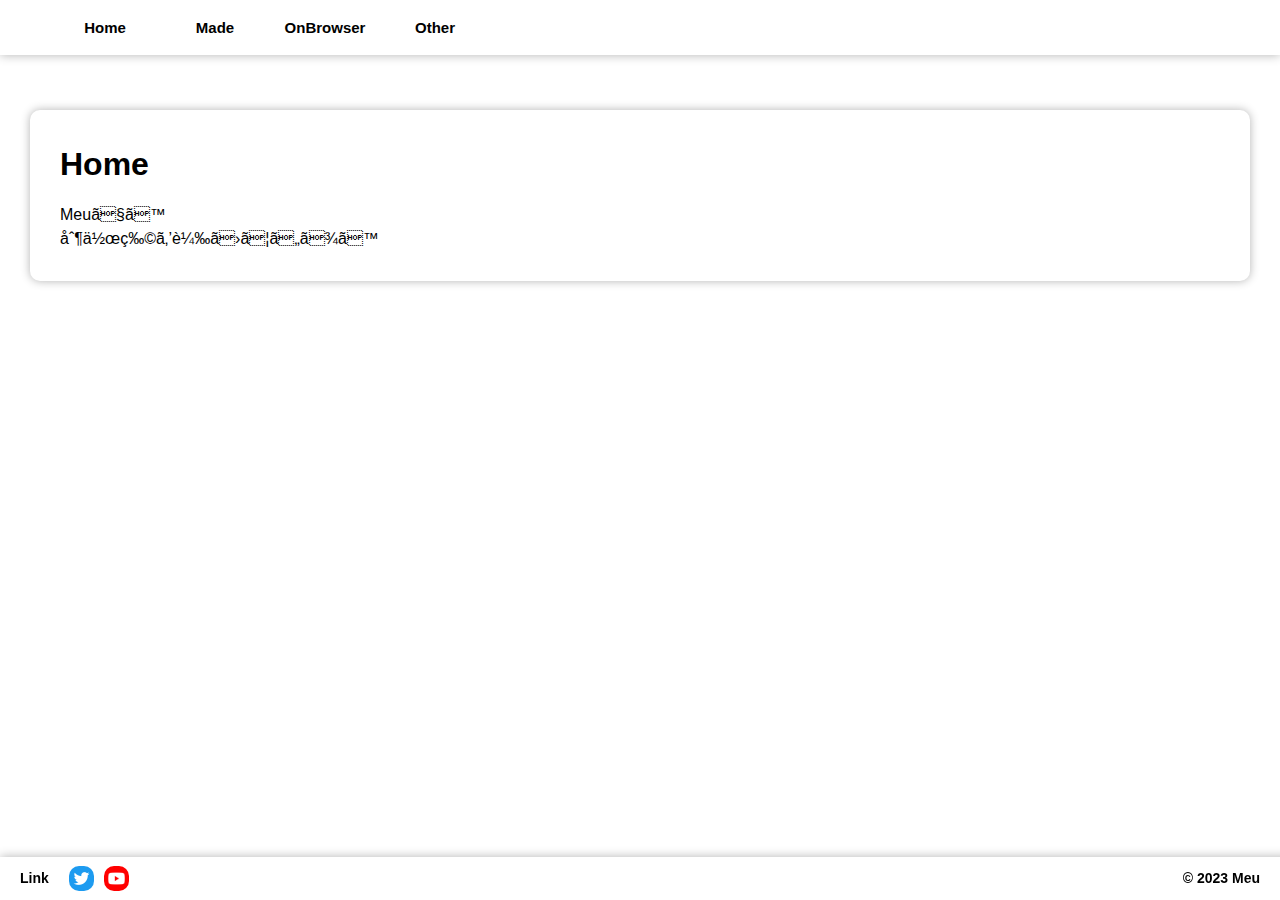
<file: index.html>
<!DOCTYPE html>
<html>

<head>
    <meta charset="JP">
    <title>Meu</title>
    <link href="base.css" rel="stylesheet" type="text/css">
    <link href="header.css" rel="stylesheet" type="text/css">
    <link href="footer.css" rel="stylesheet" type="text/css">
    <script src="commonFunction.js"></script>
</head>

<body>
    <script src="header.js"></script>
    
    <main>
        <h1>Home</h1>
        <p>Meuです</p>
        <p>制作物を載せています</p>
    </main>

    <script src="footer.js"></script>
</body>

</html>
</file>
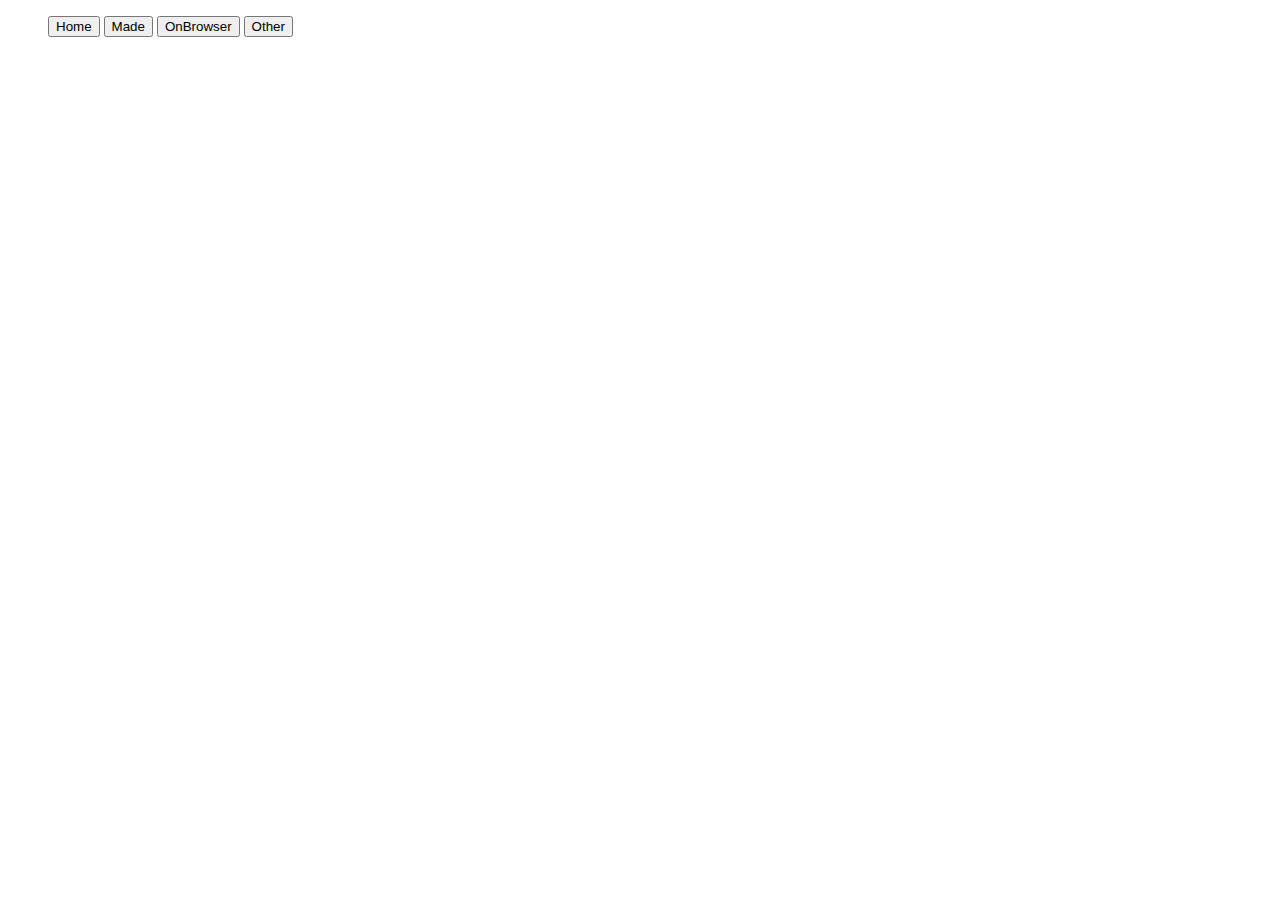
<file: header.html>
<!DOCTYPE html>
<html lang="ja">

<head>
    <meta charset="UTF-8">
    <title>Document</title>
</head>

<body>
    <header>
        <nav>
            <ul>
                <button class="header-button" onclick="redirectToPage('index.html')">Home</button>
                <button class="header-button" onclick="redirectToPage('made.html')">Made</button>
                <button class="header-button" onclick="redirectToPage('onBrowser.html')">OnBrowser</button>
                <button class="header-button" onclick="redirectToPage('other.html')">Other</button>
            </ul>
        </nav>
    </header>
</body>

</html>
</file>
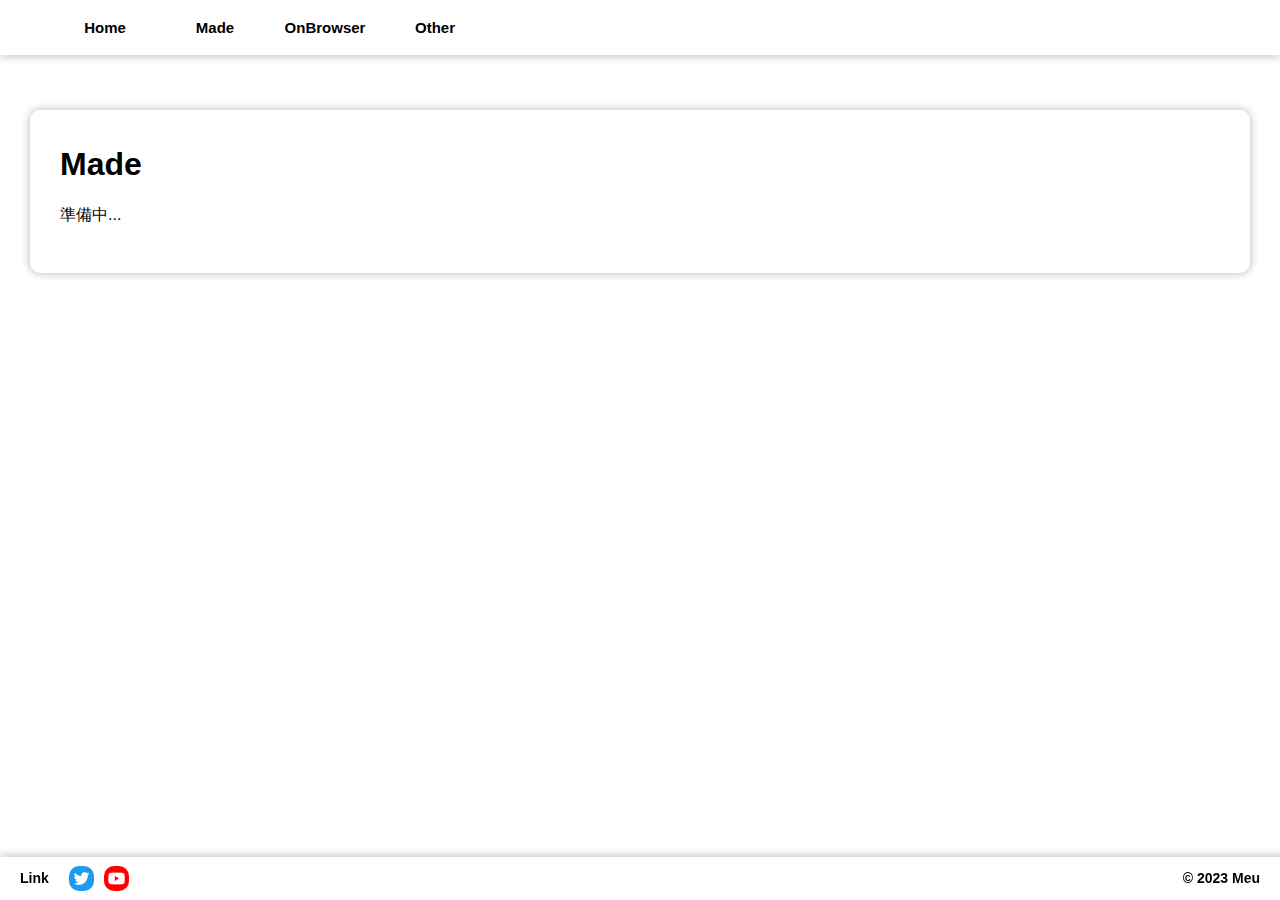
<file: made.html>
<!DOCTYPE html>
<html>
<head>
	<title>Made</title>
    <link href="base.css" rel="stylesheet" type="text/css">
    <link href="itemList.css" rel="stylesheet" type="text/css">
    <link href="header.css" rel="stylesheet" type="text/css">
    <link href="footer.css" rel="stylesheet" type="text/css">
    <script src="commonFunction.js"></script>
</head>
<body>
    <script src="header.js"></script>
	
    <main>
        <h1>Made</h1>
        <p>準備中...</p>
        <ul>
            
        </ul>

    </main>

    <script src="footer.js"></script>
  </body>
  </html>
</file>
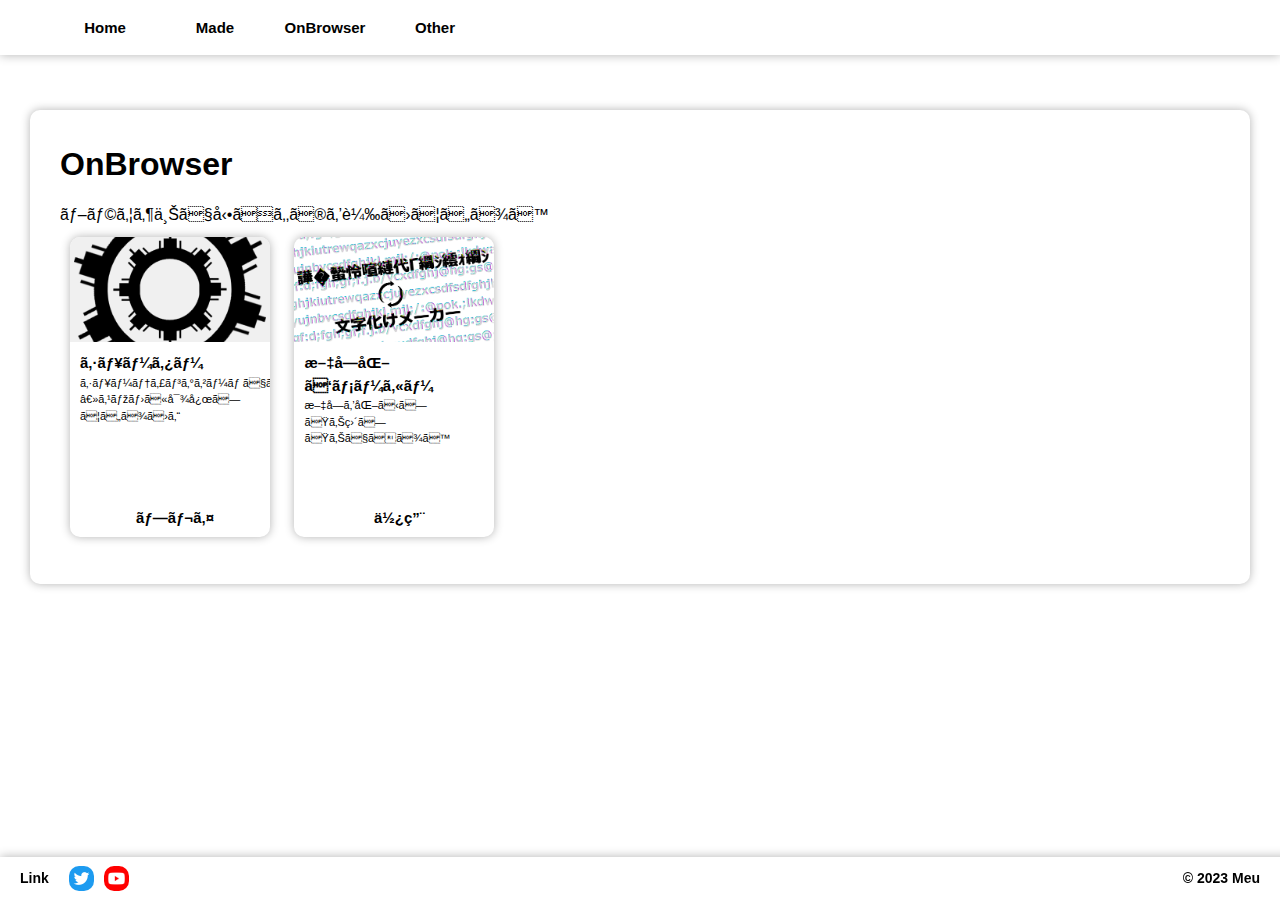
<file: onBrowser.html>
<!DOCTYPE html>
<html>
<head>
    <meta charset="JP">
    <title>Meu</title>
    <link href="base.css" rel="stylesheet" type="text/css">
    <link href="header.css" rel="stylesheet" type="text/css">
    <link href="footer.css" rel="stylesheet" type="text/css">
    <link href="itemList.css" rel="stylesheet" type="text/css">
    <script src="commonFunction.js"></script>
</head>

<body>
    <script src="header.js"></script>
    
    <main>
        <h1>OnBrowser</h1>
        <p>ブラウザ上で動くものを載せています</p>
        <div class="container">
            <div class="image" style="background-image: url('onBrowser/shooting/shooter_icon.png');"></div>
            <div class="content">
                <h3 class="title">シューター</h3>
                <p class="description">シューティングゲームです</p>
                <p class="description">※スマホに対応していません</p>
                <button class="button" onclick="redirectToPage('onBrowser/shooting/shooting.html')">プレイ</button>
            </div>
        </div>
        <div class="container">
            <div class="image" style="background-image: url('onBrowser/mojibake/mojibake.png');"></div>
            <div class="content">
                <h3 class="title">文字化けメーカー</h3>
                <p class="description">文字を化かしたり直したりできます</p>
                <button class="button" onclick="redirectToPage('onBrowser/mojibake/mojibake.html')">使用</button>
            </div>
        </div>

    </main>

    <script src="footer.js"></script>
</body>

</html>
</file>
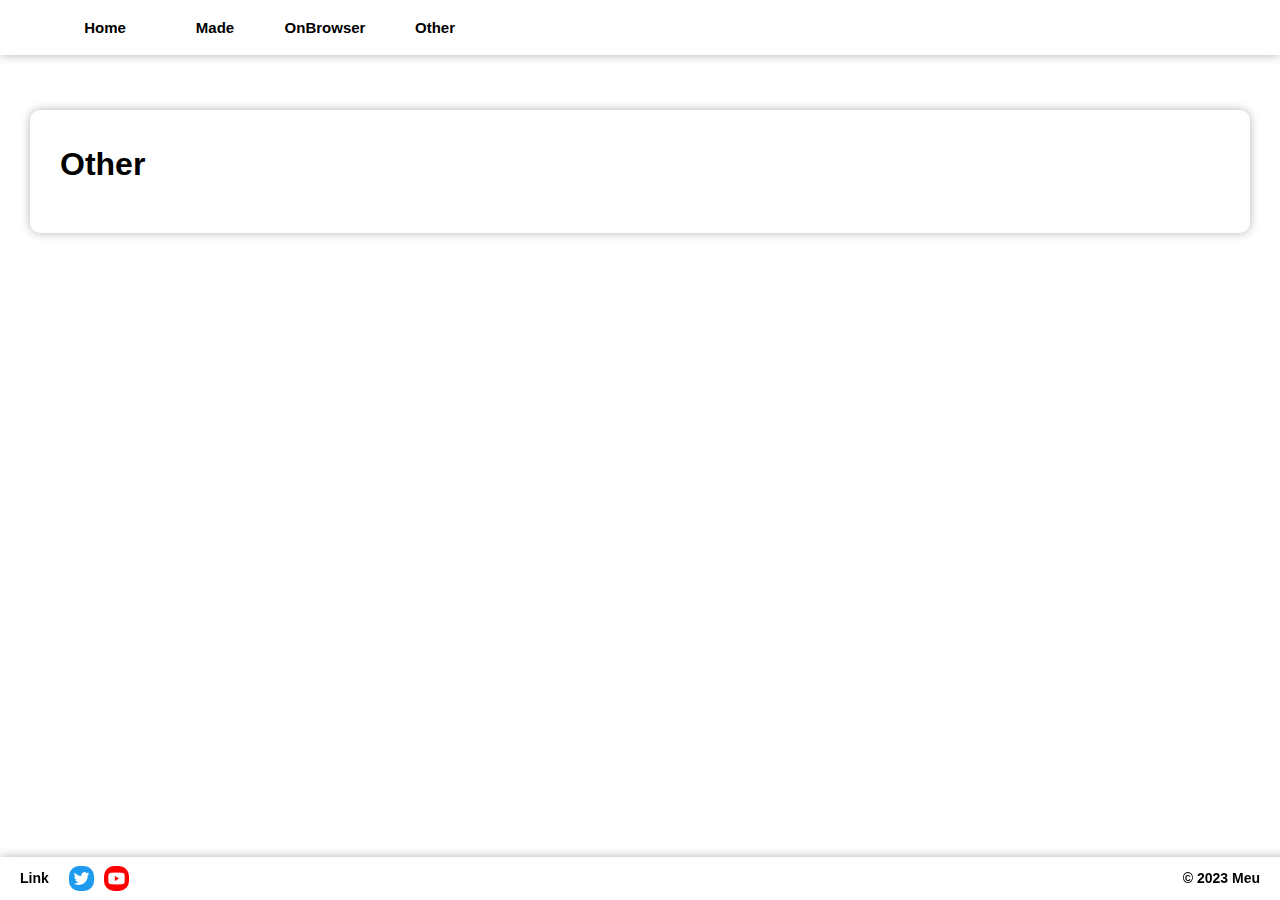
<file: other.html>
<!DOCTYPE html>
<html>

<head>
    <title>Other</title>
    <link href="base.css" rel="stylesheet" type="text/css">
    <link href="header.css" rel="stylesheet" type="text/css">
    <link href="footer.css" rel="stylesheet" type="text/css">
    <script src="commonFunction.js"></script>
</head>

<body>
    <script src="header.js"></script>
    
    <main>
        <h1>Other</h1>
    </main>

    <script src="footer.js"></script>
</body>

</html>
</file>
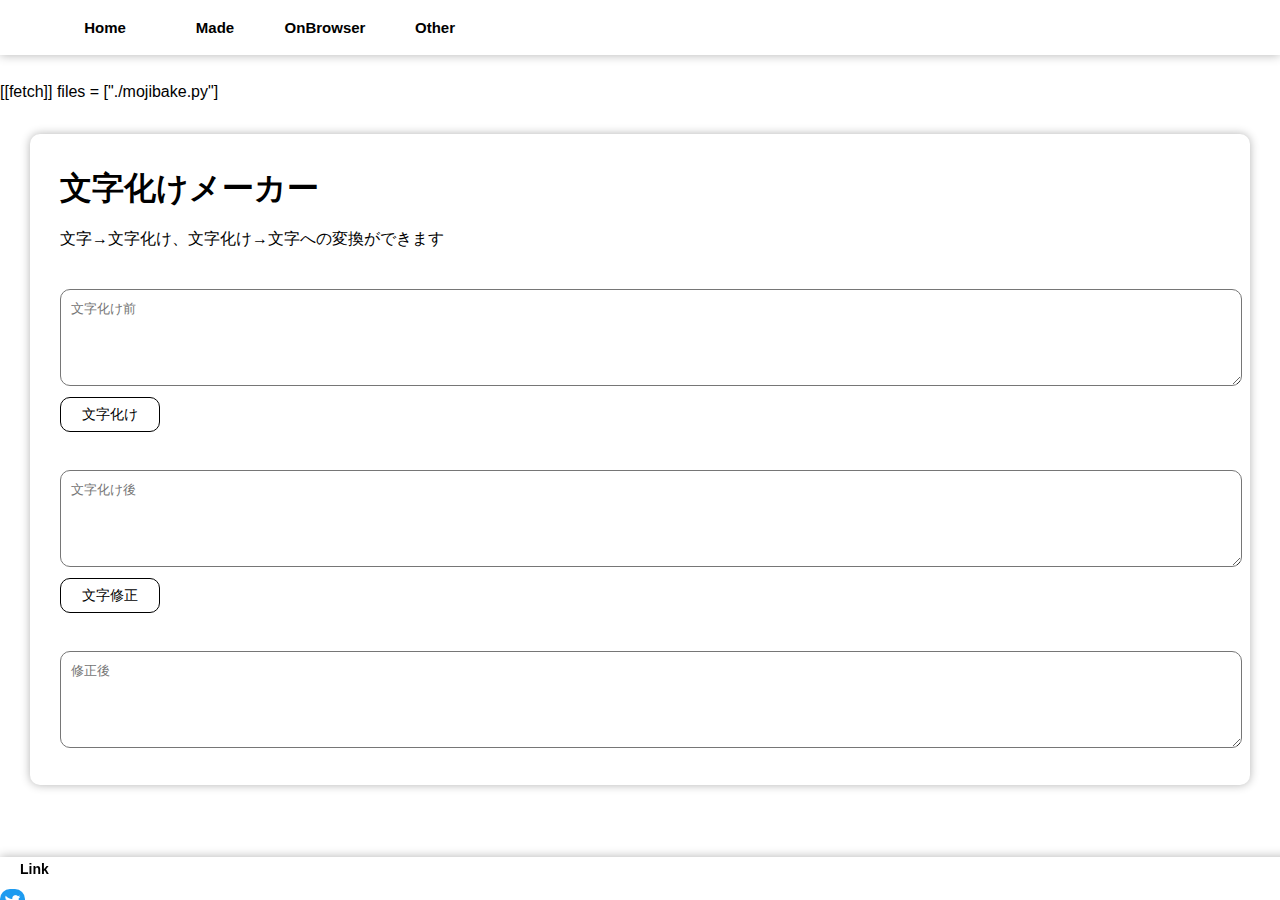
<file: onBrowser/mojibake/mojibake.html>
<!DOCTYPE html>
<html>

<head>
    <meta charset="utf-8">
    <title>Shooting Game</title>
    
    <link rel="stylesheet" href="https://pyscript.net/latest/pyscript.css" />
    <script defer src="https://pyscript.net/latest/pyscript.js"></script>
    
    <link href="../../base.css" rel="stylesheet" type="text/css">
    <link href="mojibake.css" rel="stylesheet" type="text/css">
    <link href="../../header.css" rel="stylesheet" type="text/css">
    <link href="../../footer.css" rel="stylesheet" type="text/css">
    <script src="../../commonFunction.js"></script>
    
    <py-config>
        [[fetch]]
        files = ["./mojibake.py"]
    </py-config>
    <py-script src="./mojibake.py"></py-script>
</head>

<body>
    <header>
        <nav>
            <ul>
                <button class="header-button" onclick="redirectToPage('../../index.html')">Home</button>
                <button class="header-button" onclick="redirectToPage('../../made.html')">Made</button>
                <button class="header-button" onclick="redirectToPage('../../onBrowser.html')">OnBrowser</button>
                <button class="header-button" onclick="redirectToPage('../../other.html')">Other</button>
            </ul>
        </nav>
    </header>


    <main>
        <h1>文字化けメーカー</h1>
        <p>文字→文字化け、文字化け→文字への変換ができます</p>
        <textarea type="text" id="inputText1" rows="5" placeholder="文字化け前"></textarea>
        <button py-click="text_garbled()">文字化け</button>
        <textarea type="text" id="inputText2" rows="5" placeholder="文字化け後"></textarea>
        <button py-click="text_repair()">文字修正</button>
        <textarea type="text" id="outputText" rows="5" placeholder="修正後"></textarea>
    </main>
    
    <div id="now"></div>

    <footer>
        <div class="icon-row">
            <div class="footer_text">
                <a>Link</a>
            </div>


            <div class="icon" onclick="redirectToPage('https://twitter.com/meu_my_')">
                <img src="../../link_icon/twitter_icon.png" alt="Icon 1">
            </div>

            <div class="icon" onclick="redirectToPage('https://youtube.com/@meu_my')">
                <img src="../../link_icon/youtube_icon.png" alt="Icon 2">
            </div>
            
            
            <div class="footer_copylight">
                <a>© 2023 Meu</a>
            </div>
        </div>
    </footer>
</body>

</html>
</file>
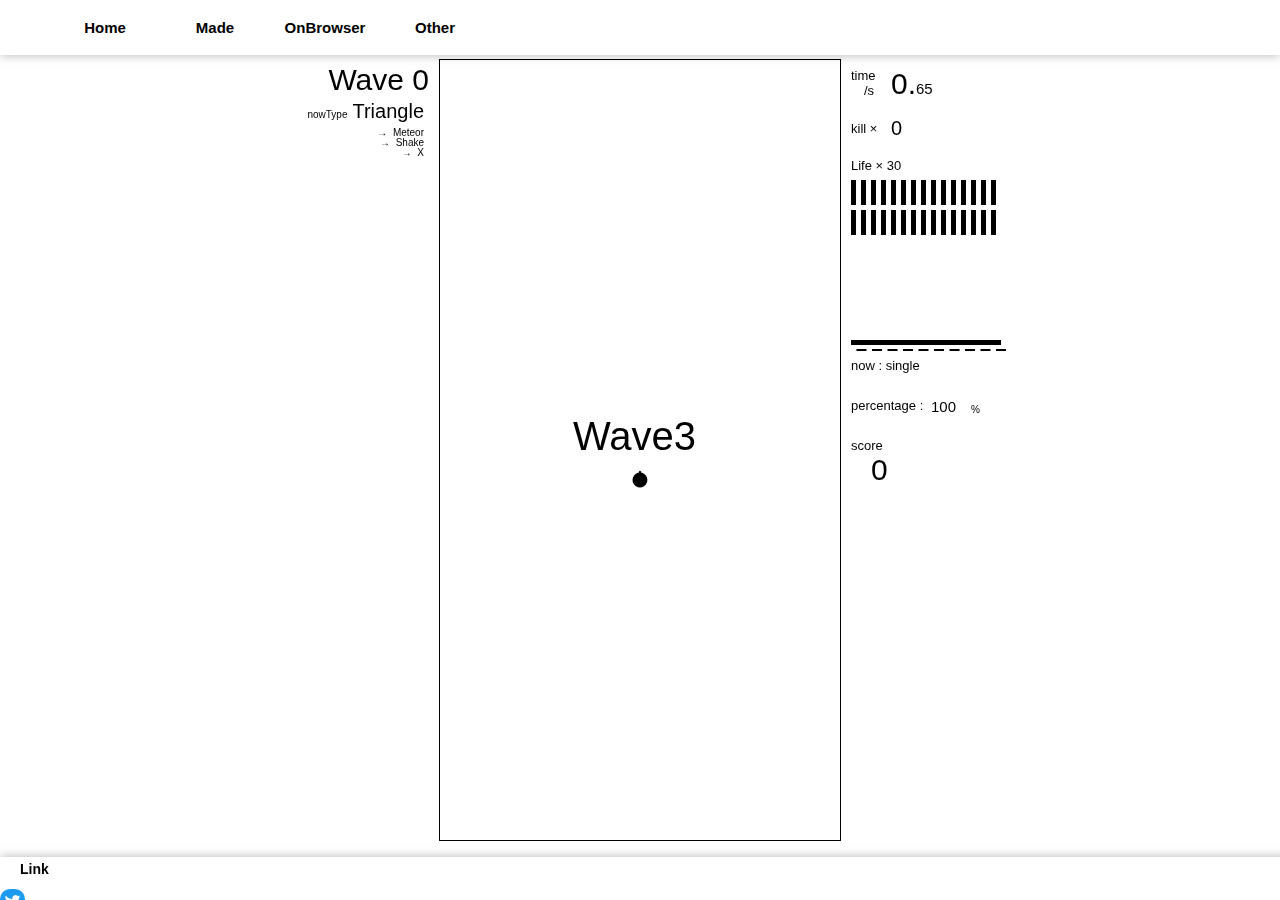
<file: onBrowser/shooting/shooting.html>
<!DOCTYPE html>
<html>

<head>
    <meta charset="utf-8">
    <title>Shooting Game</title>
    <link href="https://fonts.googleapis.com/css2?family=Noto+Sans+JP:wght@400;700&display=swap" rel="stylesheet">
    <link href="../../base.css" rel="stylesheet" type="text/css">
    <link href="game.css" rel="stylesheet" type="text/css">
    <link href="../../header.css" rel="stylesheet" type="text/css">
    <link href="../../footer.css" rel="stylesheet" type="text/css">
    <script src="../../commonFunction.js"></script>
</head>

<body>
    <header>
        <nav>
            <ul>
                <button class="header-button" onclick="redirectToPage('../../index.html')">Home</button>
                <button class="header-button" onclick="redirectToPage('../../made.html')">Made</button>
                <button class="header-button" onclick="redirectToPage('../../onBrowser.html')">OnBrowser</button>
                <button class="header-button" onclick="redirectToPage('../../other.html')">Other</button>
            </ul>
        </nav>
    </header>
    
    <div id="canvasContainer">
        <canvas id="stage" width="200" height="780"></canvas>
        <canvas id="gameCanvas" width="400" height="780"></canvas>
        <canvas id="info" width="200" height="780"></canvas>
        <script id="gameSctipt" src="game.js"></script>
    </div>

    <footer>
        <div class="icon-row">
            <div class="footer_text">
                <a>Link</a>
            </div>


            <div class="icon" onclick="redirectToPage('https://twitter.com/meu_my_')">
                <img src="../../link_icon/twitter_icon.png" alt="Icon 1">
            </div>

            <div class="icon" onclick="redirectToPage('https://youtube.com/@meu_my')">
                <img src="../../link_icon/youtube_icon.png" alt="Icon 2">
            </div>
            
            
            <div class="footer_copylight">
                <a>© 2023 Meu</a>
            </div>
        </div>
    </footer>
</body>

</html>
</file>
<file: base.css>
:root{
    --maincolor : rgb(0, 0, 0) ; 
}


body {
    margin: 0;
    padding-top: 80px; /* ヘッダーの高さと同じ値に設定 */
    font-family: "Meiryo", "メイリオ", sans-serif;
    font-size: 16px;
    line-height: 1.5;
    background-color: #ffffff;
}

/*メイン*/
main {
    padding: 30px;
    margin: 30px;
    border: none;
    border-radius: 10px; /* 角を丸くする */
    box-shadow: 0 0 10px rgba(0, 0, 0, 0.3);
}
h1 {
    color:var(--maincolor);
    font-weight: 700;
    margin: 0 0 15px;
}
p {
    color:var(--maincolor);
    margin: 0;
}
</file>
<file: header.css>
:root{
    --maincolor : rgb(0, 0, 0) ; 
}

/*ヘッダー*/
header {
    width: 100%;
    height: 55px;
    top: 0%;
    z-index: 999; /* ヘッダーを他の要素よりも手前に配置 */
    position: fixed;
    color: #fff;
    background-color: #ffffff;
    border: none;
    box-shadow: 0 0 10px rgba(0, 0, 0, 0.3);
}
/* スマホ用のスタイル */
@media (max-width: 650px) {
    header nav {
        height: 100%;
        background-color: #ffffff;
        color: #fff;
    }
    header nav ul {
        height: 100%;
        margin: 0;
        padding: 0;
        list-style: none;
        display: flex;
        align-items: center;
        text-align: center;
        justify-content: center; /* 水平方向に中央揃え */
    }
    /*ヘッダーボタン*/
    header .header-button {
        width: 100px;
        height: 80%;
        font-size: 15px;
        font-weight: bold;
        color: var(--maincolor);
        background-color: rgb(255, 255, 255);
        border: none;
        border-radius: 5px; /* 角を丸くする */
        cursor: pointer;
        margin: 0px 0px;
    }
}
/* PC用のスタイル */
@media (min-width: 650px) {
    header nav {
        height: 100%;
        background-color: #ffffff;
        color: #fff;
        display: flex;
        align-items: center;
        text-align: left;
        margin-left: 50px;
    }
    header nav ul {
        height: 100%;
        margin: 0;
        padding: 0;
        list-style: none;
        display: flex;
        align-items: center;
        text-align: left;
        justify-content: left; /* 水平方向に中央揃え */
    }
    /*ヘッダーボタン*/
    header .header-button {
        width: 100px;
        height: 80%;
        font-size: 15px;
        font-weight: bold;
        color: var(--maincolor);
        background-color: rgb(255, 255, 255);
        border: none;
        border-radius: 5px; /* 角を丸くする */
        cursor: pointer;
        margin: 0px 5px;
    }
}
header .header-button:hover {
    color: white;
    background-color: var(--maincolor);
}
</file>
<file: footer.css>
:root{
    --maincolor : rgb(0, 0, 0) ; 
}

/*ヘッダー*/
footer {
    width: 100%;
    height: 43px;
    z-index: 999; /* ヘッダーを他の要素よりも手前に配置 */
    position: fixed;
    padding-right: 30px;
    bottom: 0;
    color: #fff;
    background-color: #ffffff;
    border: none;
    box-shadow: 0 0 10px rgba(0, 0, 0, 0.3);
}

footer .icon_row {
    display: flex;
    align-items: center;
}

footer .footer_text {
    color: var(--maincolor);
    margin-left: 20px;
    margin-right: 20px;
    margin-top: 2px;
    font-size: 14px;
    font-weight: bold;
}

footer .footer_copylight {
    color: var(--maincolor);
    margin-left: auto; /* 左側の余白を自動調整 */
    margin-right: 20px;
    margin-top: 2px;
    font-size: 14px;
    text-align: right;
    font-weight: bold;
}

footer .icon {
    margin-right: 10px;
    margin-top: 9px;
}

footer .icon img {
    width: 25px;
    height: 25px;
    border-radius: 10px;
}
</file>
<file: itemList.css>
:root{
    --maincolor : rgb(0, 0, 0) ; 
}

/* スマホ用のスタイル */
@media (max-width: 650px) {
    .container {
        width: 100%-10%;
        height: 300px;  
        margin: 50px 10%;/*アイテム同士の幅*/
        border: none;
        border-radius: 10px; /* 角を丸くする */
        box-shadow: 0 0 10px rgba(0, 0, 0, 0.3);
        background-color: rgb(255, 255, 255) ; 
        overflow: hidden;
        position: relative;
    }

    .container .image {
        width: 100%;
        height: 125px;
        background-color: #f0f0f0;
        background-size: cover;
        background-position: center;
    }
    
    .container .content {
        height: 100vh; 
        text-align: center;
        padding: 10px;
    }
    
    .container .title {
        font-weight: bold;
        text-align: left;
        font-size: 15px;
        margin-top: 0px;
        margin-bottom: 0px;
        color: var(--maincolor);
    }
    
    .container .description {
        font-size: 11px;
        text-align: left;
        margin-top: 0px;
        margin-bottom: 0px;
        color: var(--maincolor);
    }
    /*ボタン*/
    .container .button {
        position: absolute;
        bottom: 5px;
        left: 50%;
        transform: translateX(-50%);
        width: 80px;
        height: 30px;
        font-size: 13px;
        font-weight: bold;
        color: var(--maincolor);
        background-color: rgb(255, 255, 255);
        border: none;
        border-radius: 5px; /* 角を丸くする */
        margin: 0px 5px;
    }
    .container .button:hover {
        color: white;
        background-color: var(--maincolor);
    }
}
/* PC用のスタイル */
@media (min-width: 650px) {
    .container {
        width: 200px;
        height: 300px;
        margin: 10px;/*アイテム同士の幅*/
        border: none;
        border-radius: 10px; /* 角を丸くする */
        box-shadow: 0 0 10px rgba(0, 0, 0, 0.3);
        background-color: rgb(255, 255, 255) ; 
        overflow: hidden;
        display: inline-block;/*横並び*/
        position: relative;
    }

    .container .image {
        width: 100%;
        height: 105px;
        background-color: #f0f0f0;
        background-size: cover;
        background-position: center;
    }
    
    .container .content {
        height: 100vh; 
        text-align: center;
        padding: 10px;
    }
    
    .container .title {
        font-weight: bold;
        text-align: left;
        font-size: 15px;
        margin-top: 0px;
        margin-bottom: 0px;
        color: var(--maincolor);
    }
    
    .container .description {
        font-size: 11px;
        text-align: left;
        margin-top: 0px;
        margin-bottom: 0px;
        color: var(--maincolor);
    }
    /*ボタン*/
    .container .button {
        position: absolute;
        bottom: 5px;
        left: 50%;
        transform: translateX(-50%);
        width: 100px;
        height: 30px;
        font-size: 15px;
        font-weight: bold;
        color: var(--maincolor);
        background-color: rgb(255, 255, 255);
        border: none;
        border-radius: 5px; /* 角を丸くする */
        margin: 0px 5px;
    }
    .container .button:hover {
        color: white;
        background-color: var(--maincolor);
    }
}
</file>
<file: onBrowser/mojibake/mojibake.css>
:root{
    --maincolor : rgb(0, 0, 0) ; 
}
/*ヘッダーボタン*/
main button {
    border: 1px solid var(--maincolor);
    color: var(--maincolor);
    background-color: rgb(255, 255, 255);
    border-radius: 10px; /* 角を丸くする */
    padding: 5px;
    font-size: 20px;
    margin-top: 4px;
    margin-bottom: 30px;
    height: 35px;
    width: 100px;
    font-size: 14px;
    cursor: pointer;
}
main button:hover {
    color: white;
    background-color: var(--maincolor);
}
main textarea{
    margin-top: 8px;
    width: 100%;
    padding: 10px;
    border-radius: 10px; /* 角を丸くする */
}
main p{
    margin-bottom: 30px;
}
</file>
<file: onBrowser/shooting/game.css>
canvas {
    position: absolute;
    top: 50%;
    left: 50%;
    transform: translate(-50%, -50%);
}

#canvasContainer {
    display: flex;
}
#stage {
    margin-left: -301px;
    float: right;
    text-align:"right";
}
#gameCanvas {
    border: 1px solid #000;
}
#info {
    margin-left: 301px;
    float: left;
    text-align:"left";
}
</file>
